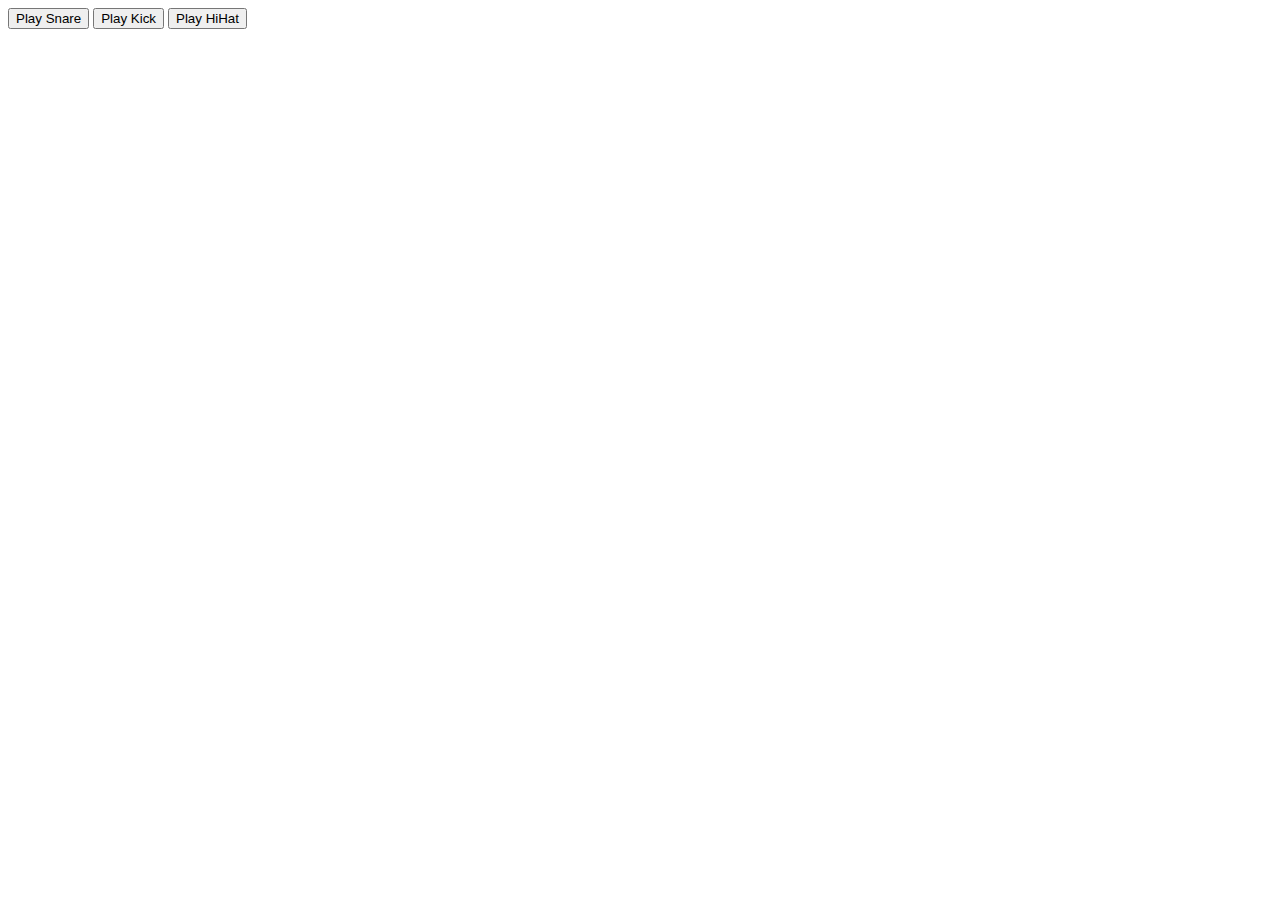
<file: testsound.html>
<!DOCTYPE html>
<html lang="ru">
<head>
  <meta charset="UTF-8">
  <title>Test Sound</title>
</head>
<body>
  <button onclick="new Audio('assets/sounds/snare_l.mp3').play()">Play Snare</button>
  <button onclick="new Audio('assets/sounds/kick.mp3').play()">Play Kick</button>
  <button onclick="new Audio('assets/sounds/hhcl_l.mp3').play()">Play HiHat</button>
</body>
</html>
</file>
